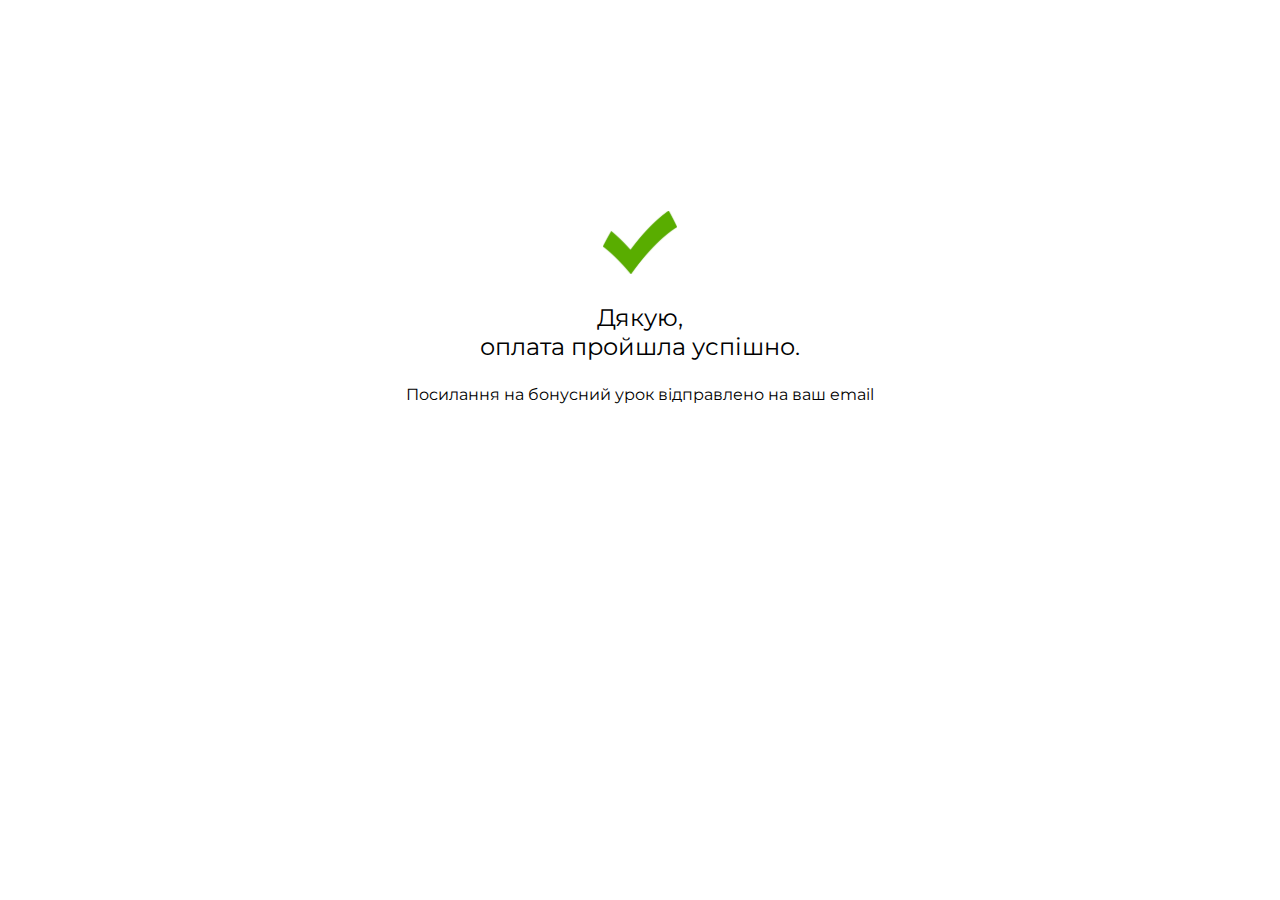
<file: thankyoupage2/index.html>
<!DOCTYPE html>
<html lang="en">
 
<head>
    <meta charset="UTF-8">
    <meta http-equiv="X-UA-Compatible" content="IE=edge">
    <meta name="viewport" content="width=device-width, initial-scale=1.0">
    <link href="https://fonts.googleapis.com/css2?family=Montserrat:wght@400;500;700&display=swap" rel="stylesheet">
    <link rel="icon" href="../Благодарность/favicon.ico" type="image/x-icon">
    <link rel="stylesheet" href="css/fonts.css">
    <link rel="stylesheet" href="css/style.css">
    <link
        href="https://blogfonts.com/css/aWQ9MTgxODQzJnN1Yj04NDMmYz1qJnR0Zj1qb3VybmFsaXNtLnR0ZiZuPWpvdXJuYWxpc20/JOURNALISM.ttf"
        rel="stylesheet" type="text/css" />
    <title>Оплата пройшла успішно!</title>
<!-- Google Tag Manager -->
<script>(function(w,d,s,l,i){w[l]=w[l]||[];w[l].push({'gtm.start':
new Date().getTime(),event:'gtm.js'});var f=d.getElementsByTagName(s)[0],
j=d.createElement(s),dl=l!='dataLayer'?'&l='+l:'';j.async=true;j.src=
'https://www.googletagmanager.com/gtm.js?id='+i+dl;f.parentNode.insertBefore(j,f);
})(window,document,'script','dataLayer','GTM-PDJ8G28B');</script>
<!-- End Google Tag Manager -->
</head>

<body>
<!-- Google Tag Manager (noscript) -->
<noscript><iframe src="https://www.googletagmanager.com/ns.html?id=GTM-PDJ8G28B"
height="0" width="0" style="display:none;visibility:hidden"></iframe></noscript>
<!-- End Google Tag Manager (noscript) -->
    <section>
    <div class="container">
    <img class="img" src="../thankyoupage2/images/img.svg" alt="img">

<p class="q"> Дякую,<br> оплата пройшла успішно.</p>

<p class="secondtext">Посилання на бонусний урок відправлено на ваш email</p>
    </div>
</section>
    
</body>
</html>
</file>
<file: thankyoupage2/css/fonts.css>
@font-face {
	font-family: 'Good Vibes Pro';
	src: url('../fonts/good_vibes_pro.eot'); /* IE 9 Compatibility Mode */
	src: url('../fonts/good_vibes_pro.eot?#iefix') format('embedded-opentype'), /* IE < 9 */
		url('../fonts/good_vibes_pro.woff2') format('woff2'), /* Super Modern Browsers */
		url('../fonts/good_vibes_pro.woff') format('woff'), /* Firefox >= 3.6, any other modern browser */
		url('../fonts/good_vibes_pro.ttf') format('truetype'); /* Safari, Android, iOS */
    font-weight: normal;
    font-style: normal;
}

@font-face {
    font-family: 'JOURNALISM';
    src: url('../fonts/JOURNALISM.eot');
    src: local('../fonts/JOURNALISM'),
        url('../fonts/JOURNALISM.eot?#iefix') format('embedded-opentype'),
        url('../fonts/JOURNALISM.woff2') format('woff2'),
        url('../fonts/JOURNALISM.woff') format('woff'),
        url('../fonts/JOURNALISM.ttf') format('truetype');
    font-weight: normal;
    font-style: normal;
}
</file>
<file: thankyoupage2/css/style.css>
:root {
    --content-font: 'Montserrat';
    --main-bg: #ffffff;
}

a {
    color: #3E2EF9;
    text-decoration-line: underline;
    line-height: 20px;
    text-decoration-color:#3E2EF9 ;
    font-weight: 400;
    font-family: Montserrat;
    text-align: center;
    font-size:17px;
}

ul {
    list-style-type: none;
}

html {
    scroll-behavior: smooth;
    font-family: var(--content-font);
    font-weight: 400;
    font-size: 14px;
    line-height: 20px;
    color: var(--main-text-color);
}

body {
    padding: 0 0 37px 0;
    background-color: var(--main-bg);
    max-width: 600px;
    margin-inline: auto;
}

section {
    margin-bottom: 70px;
   
}

.container {
    max-width: 470px;
    padding: 0 30px;
    margin-inline: auto;
}

.img {
    position: relative;
    left: 50%;
    transform: translateX(-50%);
    margin-top: 203px;
}
.q {
    color: #000;
    text-align: center;
    font-size: 24px;
    font-style: normal;
    font-weight: 400;
    line-height: normal;
    
}
.secondtext {
    color: #000;
    text-align: center;
    font-size: 16px;
    font-style: normal;
    font-weight: 400;
    line-height: normal;
    
}
</file>
